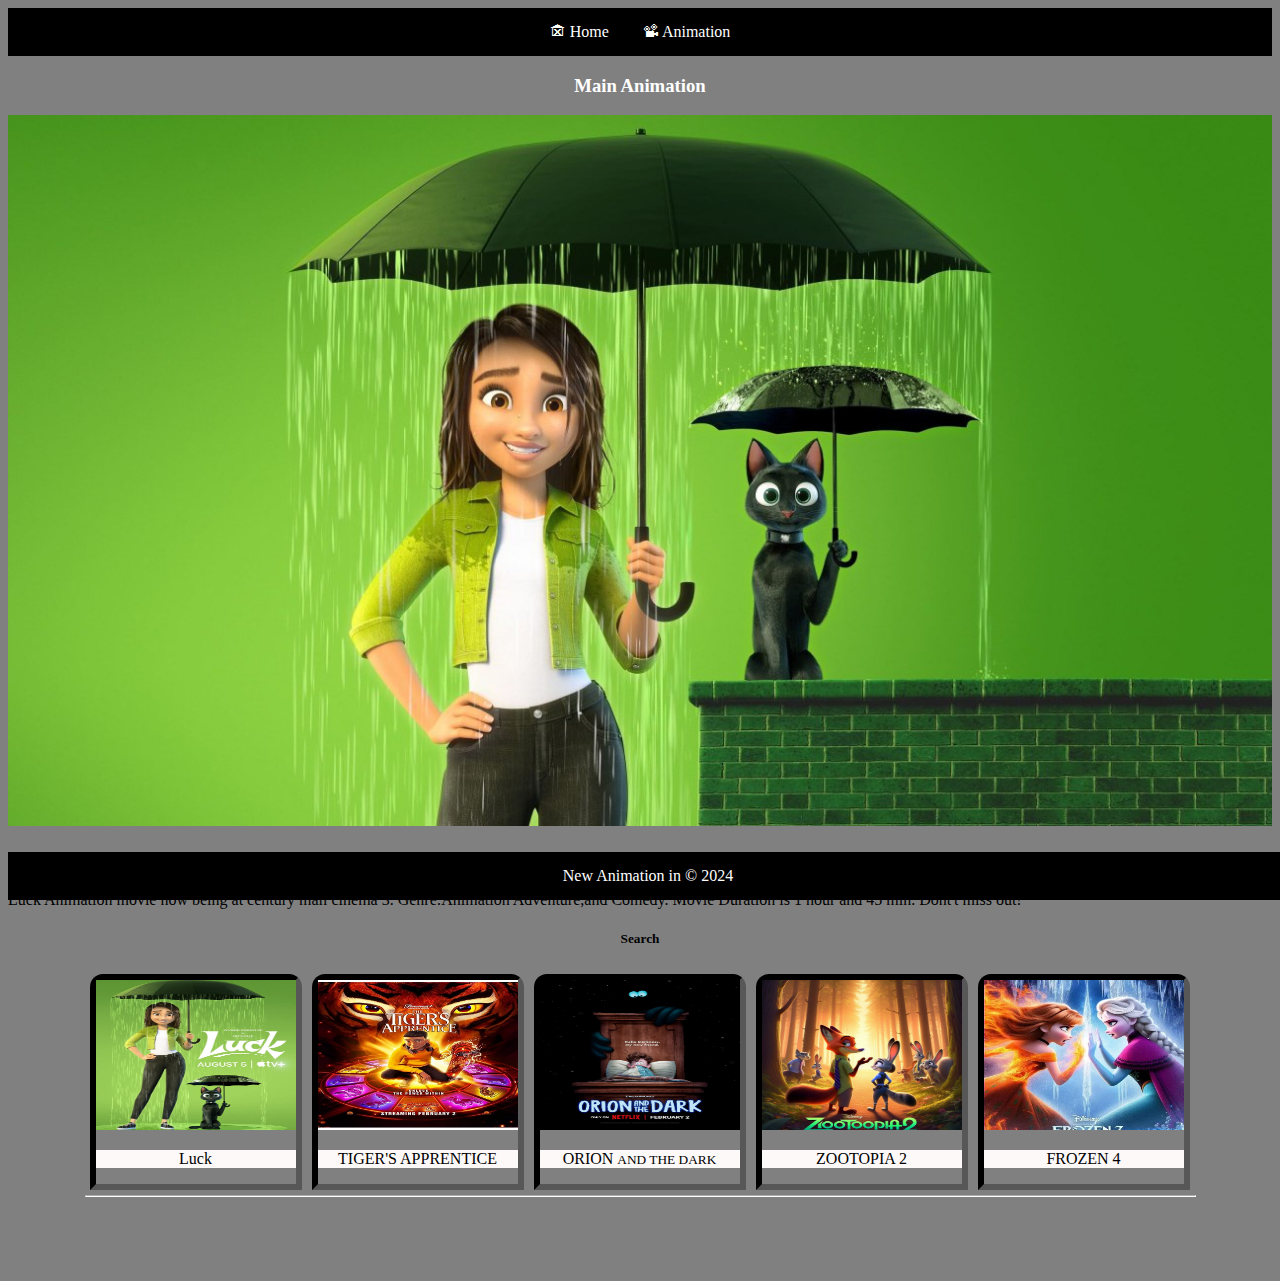
<file: index.html>
<!DOCTYPE html>
<html lang="en">
<head>
	<meta charset="UTF-8">
	<meta name="viewport" content="width=device-width, initial-scale=1.0">
	<title>📽 Animation</title>
	<link href="header.css" rel="stylesheet" type="text/css">
</head>
<body  style="font-family: cursive,verdana;">
<header class="list">
<ul>
<li><box><a href="index.html"> 🏚 Home</a></box></li>
<li><box><a href="Animation.html">📽 Animation</a></box></li>
</ul>
</header>
<h3>Main Animation</h3>
<div><img src="photos/25.jpg" width="100%" height="80%">
<h4>Animation Luck:</h4>
<p>Luck Animation movie now being at century mall cinema 3. Genre:Animation Adventure,and Comedy. Movie Duration is 1 hour and 45 min. Dont't miss out! </p>
</div>
<div><h5 style="text-align: center;"><box><im>Search</im></box></h5></div>

	<div class="master">
	
	   <div class="container">
		 <a href="play.html" target="_blank">
		<img src="photos/1111.jpg" ><button class="play-buttom">▶</button><p class="im1">Luck</p></a>
		</div>

	   <div class="container">
		<a href="play.html" target="_blank">
		<img src="photos/27.jpg"><button class="play-buttom">▶</button>
		<p class="im1">TIGER'S APPRENTICE</p></a></div>
	   <div class="container">
		 <a href="play.html" target="_blank">
		<img src="photos/55.jpg"  ><button class="play-buttom">▶</button>
		 <p class="im1">ORION <small> AND THE DARK</small></p></a></div>
	   <div class="container">   
		<a href="play.html" target="_blank">
		 <img src="photos/17.jpg"  ><button class="play-buttom">▶</button> <p class="im1">ZOOTOPIA 2</p></a></div>
	   <div class="container">  
		  <a href="play.html" target="_blank">
		 <img src="photos/99.jpg"  ><button class="play-buttom">▶</button> <p class="im1">FROZEN 4</p></a></div>
	  
	   <hr style="border-color: white;">
	</div><br><br><br>
	<footer>  <ul><li>  New Animation in &copy; 2024</li</ul></footer>
</body>
</html>
</file>
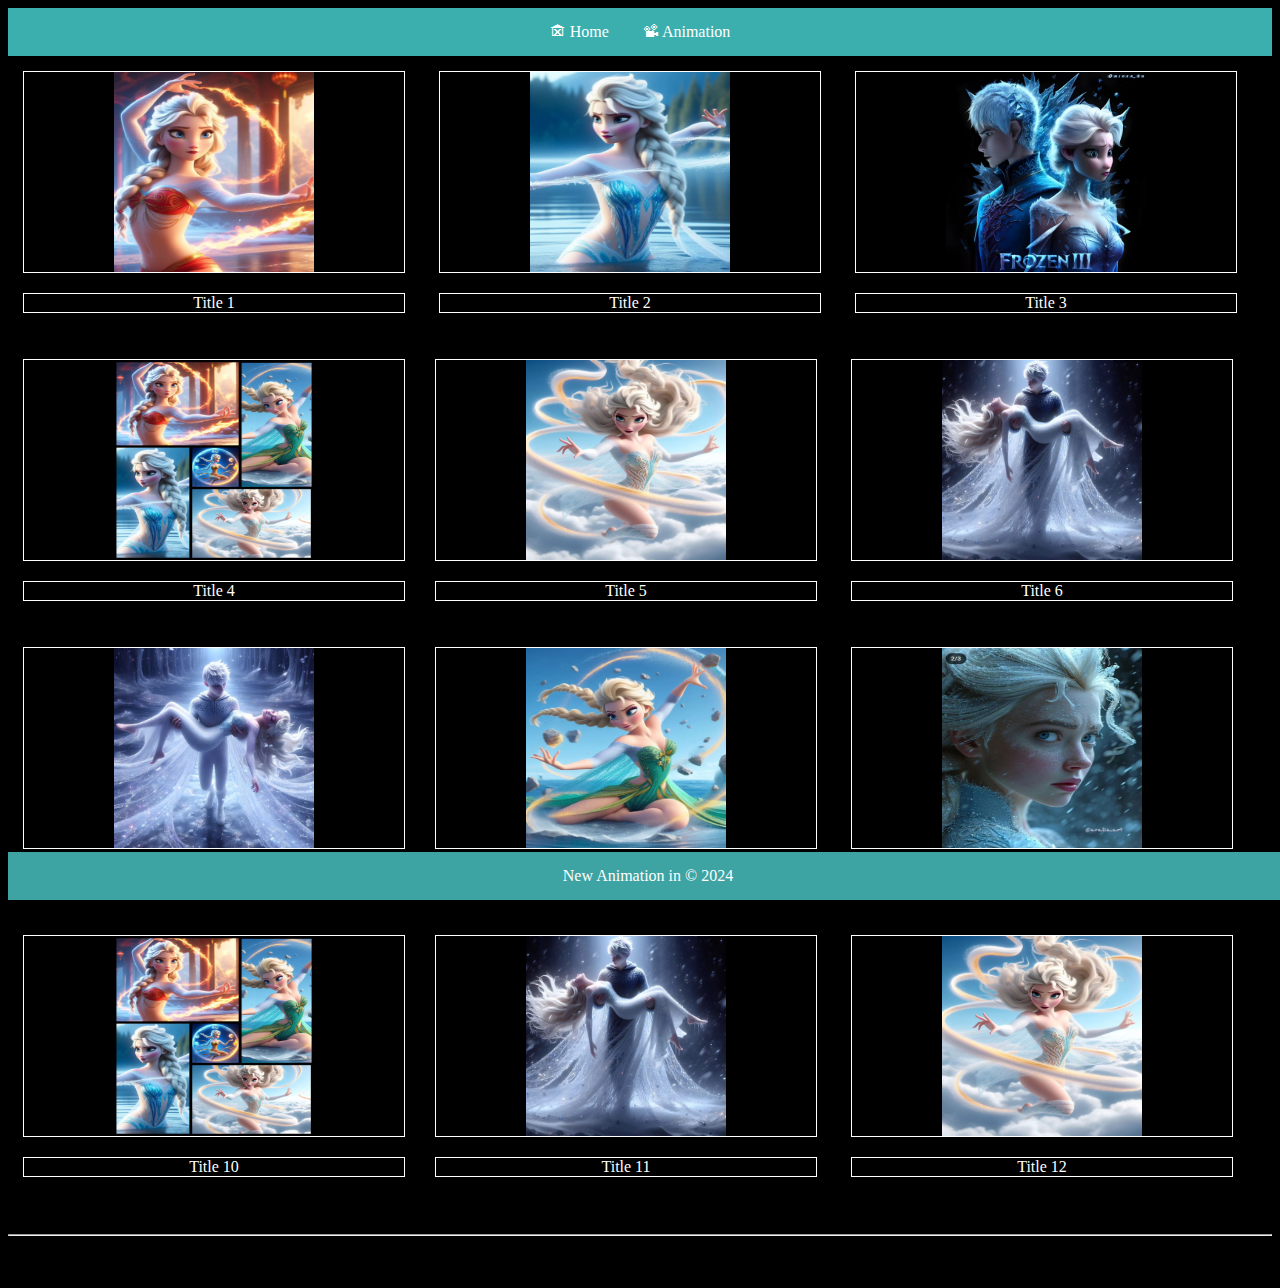
<file: Album1.html>
<!DOCTYPE html>
<html lang="en">
<head>
    <meta charset="UTF-8">
    <meta name="viewport" content="width=device-width, initial-scale=1.0">
    <title>play page</title>
    <link href="Album.css" rel="stylesheet" type="text/css">
</head>
<body>
    <header class="list">
        <ul>
        <li><box><a href="index.html"> 🏚 Home</a></box></li>
        <li><box><a href="Animation.html">📽 Animation</a></box></li>
        </ul>
        </header>
       
  
<ul>
<li><a href="Browes.html"><img src="photos/A11.jpg"><p style="border: 1px solid white;">Title 1</p></a></li>
<li><a href="Browes.html"><img src="photos/A22.jpg"><p style="border: 1px solid white;">Title 2</p></a></li>
<li><a href="Browes.html"><img src="photos/a33.jpg" ><p style="border: 1px solid white;">Title 3</p></a></li>
</ul>
<ul>
    <li><a href="Browes.html"><img src="photos/A44.jpg" ><p style="border: 1px solid white;">Title 4</p></a</li>
    <li><a href="Browes.html"><img src="photos/A66.jpg" ><p style="border: 1px solid white;">Title 5</p></a></li>
    <li><a href="Browes.html"><img src="photos/a1.jpg"><p style="border: 1px solid white;">Title 6</p></a></li>
    </ul>
    <ul>
        <li><a href="Browes.html"><img src="photos/a2.jpg" ><p style="border: 1px solid white;">Title 7</p></a</li>
        <li><a href="Browes.html"><img src="photos/A77.jpg" ><p style="border: 1px solid white;">Title 8</p></a></li>
        <li><a href="Browes.html"><img src="photos/A33 (2).jpg"><p style="border: 1px solid white;">Title 9</p></a></li>
        </ul>

        <ul>
            <li><a href="Browes.html"><img src="photos/A44.jpg" ><p style="border: 1px solid white;">Title 10</p></a</li>
            <li><a href="Browes.html"><img src="photos/a1.jpg" ><p style="border: 1px solid white;">Title 11</p></a></li>
            <li><a href="Browes.html"><img src="photos/A66.jpg"><p style="border: 1px solid white;">Title 12</p></a></li>
            </ul>

        </div><br><hr><br><br>
     
        <footer><ul><li> New Animation in &copy; 2024</li></ul></footer>
</body>
</html>
</file>
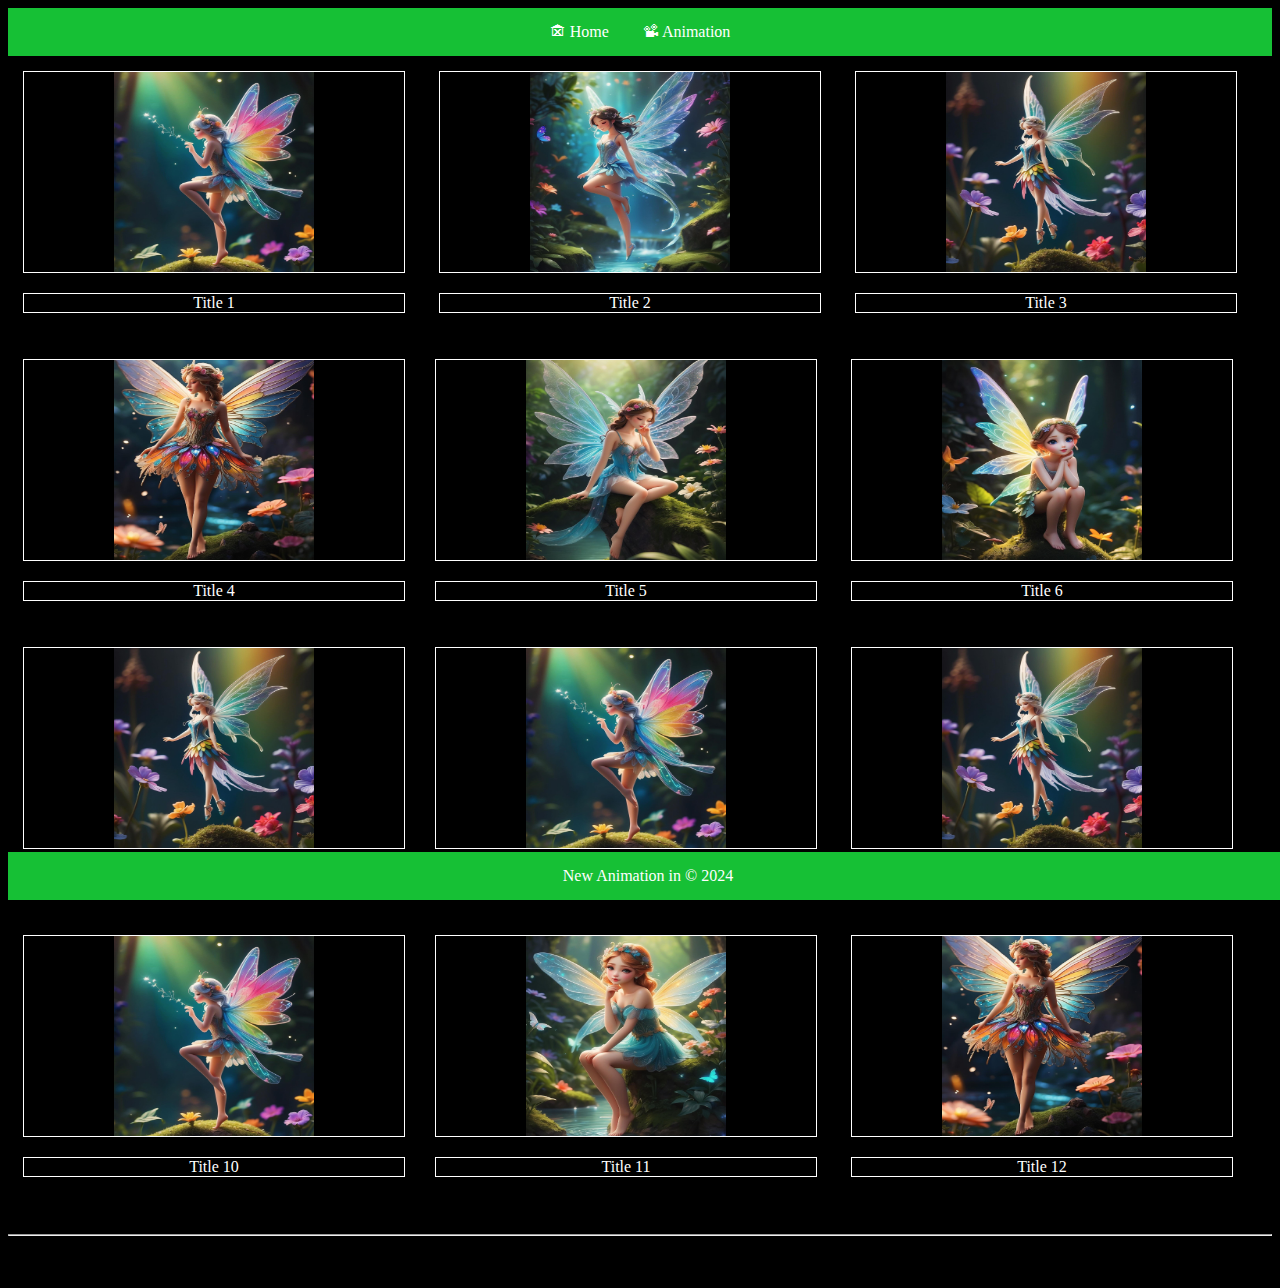
<file: Album2.html>
<!DOCTYPE html>
<html lang="en">
<head>
    <meta charset="UTF-8">
    <meta name="viewport" content="width=device-width, initial-scale=1.0">
    <title>play page</title>
    <link href="Album2.css" rel="stylesheet" type="text/css">
</head>
<body>
    <header class="list">
        <ul>
        <li><box><a href="index.html"> 🏚 Home</a></box></li>
        <li><box><a href="Animation.html">📽 Animation</a></box></li>
        </ul>
        </header>
       
  
<ul>
<li><a href="Browes.html"><img src="photos/p1.jpg"><p style="border: 1px solid white;">Title 1</p></a></li>
<li><a href="Browes.html"><img src="photos/p777.jpg"><p style="border: 1px solid white;">Title 2</p></a></li>
<li><a href="Browes.html"><img src="photos/p22.jpg" ><p style="border: 1px solid white;">Title 3</p></a></li>
</ul>
<ul>
    <li><a href="Browes.html"><img src="photos/p2.jpg" ><p style="border: 1px solid white;">Title 4</p></a</li>
    <li><a href="Browes.html"><img src="photos/p666.jpg" ><p style="border: 1px solid white;">Title 5</p></a></li>
    <li><a href="Browes.html"><img src="photos/p55.jpg"><p style="border: 1px solid white;">Title 6</p></a></li>
    </ul>
    <ul>
        <li><a href="Browes.html"><img src="photos/p5.jpg" ><p style="border: 1px solid white;">Title 7</p></a</li>
        <li><a href="Browes.html"><img src="photos/p33.jpg" ><p style="border: 1px solid white;">Title 8</p></a></li>
        <li><a href="Browes.html"><img src="photos/p3.jpg"><p style="border: 1px solid white;">Title 9</p></a></li>
        </ul>

        <ul>
            <li><a href="Browes.html"><img src="photos/p4.jpg" ><p style="border: 1px solid white;">Title 10</p></a</li>
            <li><a href="Browes.html"><img src="photos/p888.jpg" ><p style="border: 1px solid white;">Title 11</p></a></li>
            <li><a href="Browes.html"><img src="photos/p8.jpg"><p style="border: 1px solid white;">Title 12</p></a></li>
            </ul>

        </div><br><hr><br><br>
     
        <footer><ul><li> New Animation in &copy; 2024</li></ul></footer>
</body>
</html>
</file>
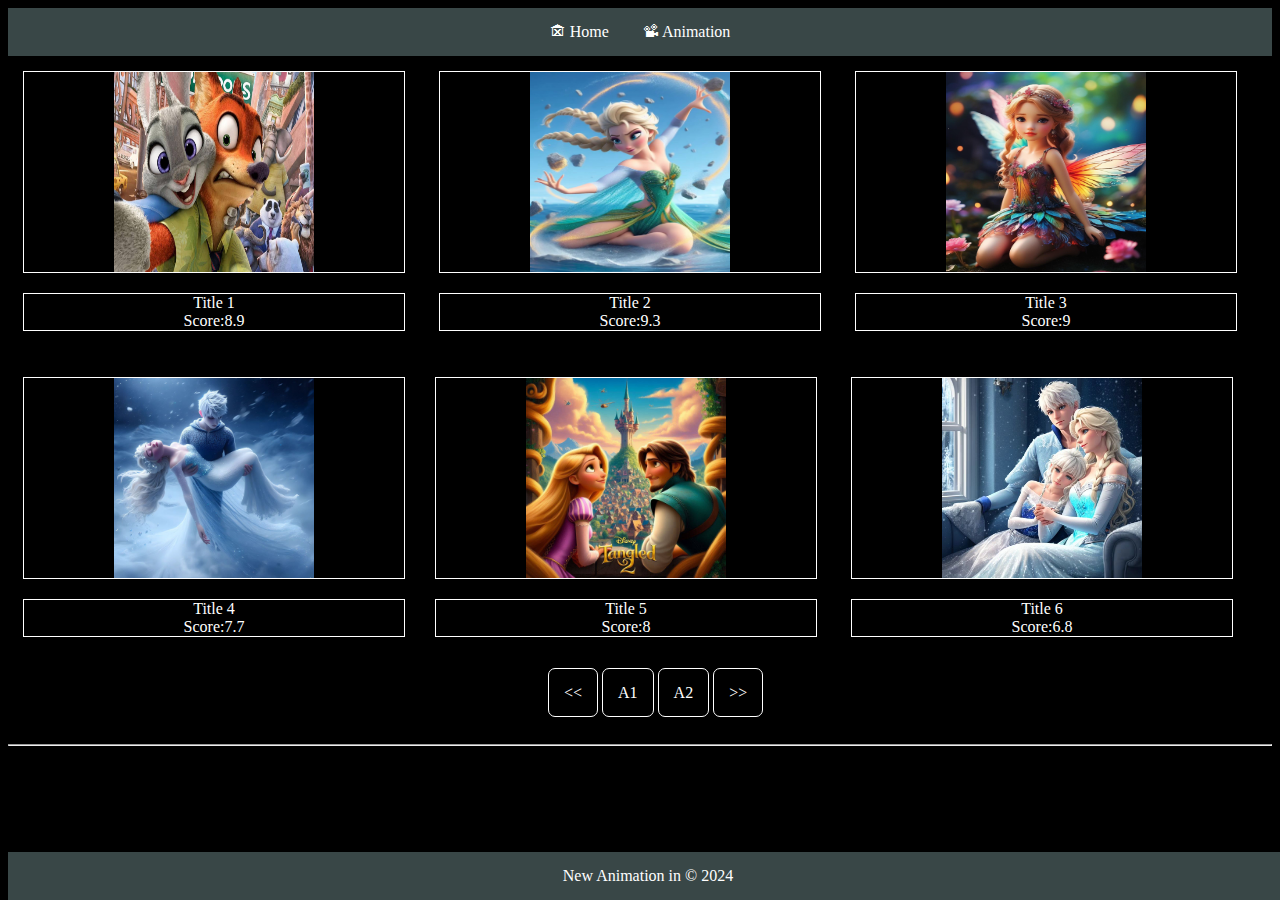
<file: Animation.html>
<!DOCTYPE html>
<html lang="en">
<head>
    <meta charset="UTF-8">
    <meta name="viewport" content="width=device-width, initial-scale=1.0">
    <title>play page</title>
    <link href="Animation.css" rel="stylesheet" type="text/css">
</head>
<body>
    <header class="list">
        <ul>
        <li><box><a href="index.html"> 🏚 Home</a></box></li>
        <li><box><a href="Animation.html">📽 Animation</a></box></li>
        </ul>
        </header>
       
  
<ul>
<li><a href="Browes.html"><img src="photos/444.jpg"><p style="border: 1px solid white;">Title 1<br>Score:8.9</p></a></li>
<li><a href="Browes.html"><img src="photos/A77.jpg"><p style="border: 1px solid white;">Title 2<br>Score:9.3</p></a></li>
<li><a href="Browes.html"><img src="photos/1212.jpg" ><p style="border: 1px solid white;">Title 3<br>Score:9</p></a></li>
</ul>
<ul>
    <li><a href="Browes.html"><img src="photos/1414.jpg" ><p style="border: 1px solid white;">Title 4<br>Score:7.7</p></a</li>
    <li><a href="Browes.html"><img src="photos/15.jpg" ><p style="border: 1px solid white;">Title 5<br>Score:8</p></a></li>
    <li><a href="Browes.html"><img src="photos/1313.jpg"><p style="border: 1px solid white;">Title 6<br>Score:6.8</p></a></li>
    </ul>
    <ol class="paad">
        <li class="pages"><a href="index.html"><<</a></li>
        <li class="pages"><a href="Album1.html">A1</a></li>
        <li class="pages"><a href="Album2.html">A2</a></li>
        <li class="pages"><a href="play.html">>></a></li>
    </ol>

        </div><br><hr><br><br>
     
        <footer><ul><li> New Animation in &copy; 2024</li></ul></footer>
</body>
</html>
</file>
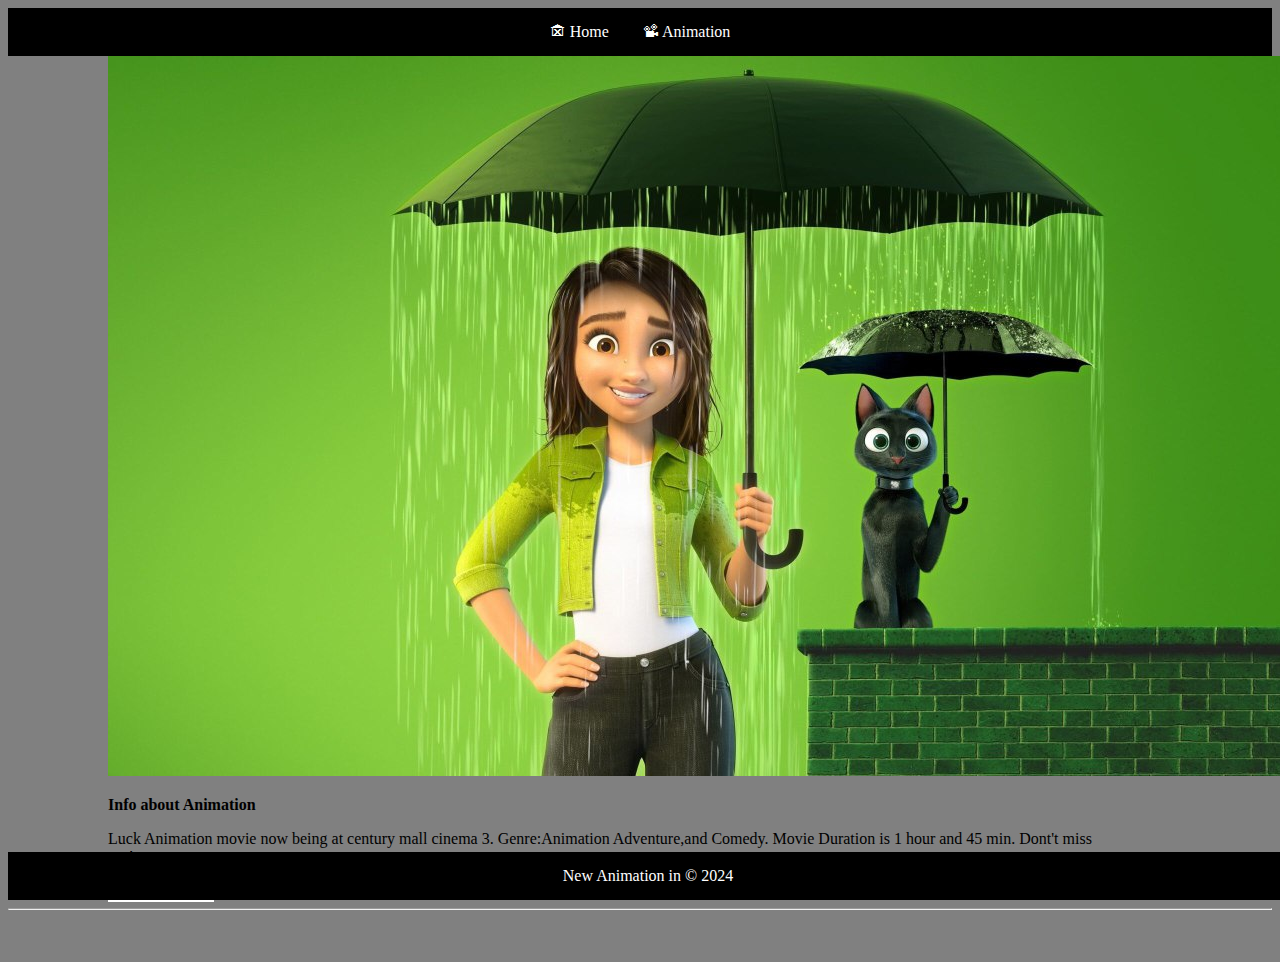
<file: play.html>
<!DOCTYPE html>
<html lang="en">
<head>
    <meta charset="UTF-8">
    <meta name="viewport" content="width=device-width, initial-scale=1.0">
    <title>play Animation▶</title>
    <link href="header.css" rel="stylesheet" type="text/css">
    
</head>
<body>
    <body  style="font-family: cursive,verdana;">
        <header class="list">
        <ul>
            <li><box><a href="index.html"> 🏚 Home</a></box></li>
        <li><box><a href="Animation.html">📽 Animation</a></box></li>
        </ul>
        </header>
  <div style="width: 80%; padding-left:100px; padding-right:100px;"><img src="photos/25.jpg">
<p><b>Info about Animation</b></p>
<p>Luck Animation movie now being at century mall cinema 3. Genre:Animation Adventure,and Comedy. Movie Duration is 1 hour and 45 min. Dont't miss out!</p>

   <box class="boox"><a href="Browes.html" >Play Animation</a></box> <br>
</div>

<hr><br><br>
<footer>  <ul><li>  New Animation in &copy; 2024</li</ul></footer>
</body>
</html>
</file>
<file: header.css>
.list{

background-color: rgb(0, 0, 0);
text-align: center;

}

ul>li{
text-align: center;
    list-style-type: none;
    display: inline-block;
    padding: 15px;
    color: white;
}
ul, a{
margin: 0;
padding: 0;
text-decoration: none;
color: white;
}
h3{
text-align: center;
color: white;
}
body{

background-color: gray;
}
box:hover{
background-color: rgb(13, 162, 35);
padding: 5px;
border-radius: 5px;
font-size: 17px;
}

.master{
    width: 1111px;
    background-color: gray;
    height: 250px;
    margin-left: auto;
    margin-right: auto;
    position:relative;
  
    }
    
    .container{
        position: relative;
        display: inline-block;
        border: 1px solid black;
        float: left;
        border: 6px solid;
        width: 200px;
        border-color: rgb(3, 3, 3);
        margin: 5px;
        border-style: inset;
        border-radius: 13px 13px 0px 0px;
        transition: all 1s;
        
        }
        .container:hover{
            border: 5px solid blue;
             opacity: 0.8;
             border: 2px solid rgb(114, 114, 232);}
            
            .container img{
               width: 200px;
               height: 150px;}
        
        .i1 img{
            transition: all 1s;
        width: 100%;
        height: 150px;
        border-radius: 8px 8px 0px 0px;}
        
        
        .i1 img:hover{
            width: 100%;
            
            border-radius: 30px;
            border-style: inset;
            border: 8px solid;
            border-radius: 30px 30px 0px 0px;
            opacity: 0.7;
            }
        
        
        .il:hover{
            border-radius: 15px 15px 0px 0px;
        border: 5px;
        border-color: black;
        border-radius: 20px;
        border-radius: 30px;
       opacity: 0.8;
      
        }
        .im1{
        color: rgb(0, 0, 0);
        text-align: center;
        background-color: rgb(253, 249, 249);
        }
    footer{
 text-align: center; 
 width: 100%; 
background-color: rgb(0, 0, 0);
position: fixed;
bottom: 0;

    }
   .boox{
border: 3px solid #fff;
color: black;

   }
   video{
width: 100%;
height: 600px;
animation-play-state: running;

   }
   .container:hover .play-buttom{
    display: block;
    }
    .play-buttom{
        position: absolute;
        top: 50%;
        left: 50%;
        transform: translate(-50%, -50%);
         
        display: none;
        }
</file>
<file: Album.css>
.list{

    background-color: rgb(57, 71, 71);
    text-align: center;}
    ul>li{
    text-align: center;
    list-style-type: none;
    display: inline-block;
    padding: 15px;
    color: white;}
    
    ul, a{
    margin: 0;
    padding: 0;
    text-decoration: none;
    color: white;}

footer{
text-align: center; 
width: 100%; 
background-color:rgb(62, 163, 163);
position: fixed;
bottom: 0;}
img{
width: 200px;
height: 200px;
padding-left: 90px;
padding-right: 90px;
border: 1px solid white;}
           
    body{
    background-color: black;
    font-family:  cursive,verdana;}

        
   img:hover{
   width: 180px;
   height: 180px;
   opacity: 70%; }
   
    .list{
    background-color: rgb(59, 174, 174);
   text-align: center;}                      

     
    ul>li{
    text-align: center;
    list-style-type: none;
    display: inline-block;
    padding: 15px;
   color: white; }
 
    ul, a{
    margin: 0px;
    padding: 0px;
    text-decoration: none;
    color: white;}
       
   box:hover{
   background-color: rgb(18, 20, 18);
   padding: 5px;
   border-radius: 5px;
    font-size: 17px;}


li>a :hover{
background-color:black;
}
</file>
<file: Album2.css>
.list{

    background-color: rgb(57, 71, 71);
    text-align: center;}
    ul>li{
    text-align: center;
    list-style-type: none;
    display: inline-block;
    padding: 15px;
    color: white;}
    
    ul, a{
    margin: 0;
    padding: 0;
    text-decoration: none;
    color: white;}

footer{
text-align: center; 
width: 100%; 
background-color:rgb(22, 192, 53);
position: fixed;
bottom: 0;}
img{
width: 200px;
height: 200px;
padding-left: 90px;
padding-right: 90px;
border: 1px solid white;}
           
    body{
    background-color: black;
    font-family:  cursive,verdana;}

        
   img:hover{
   width: 180px;
   height: 180px;
   opacity: 70%; }
   
    .list{
    background-color: rgb(22, 192, 53);
   text-align: center;}                      

     
    ul>li{
    text-align: center;
    list-style-type: none;
    display: inline-block;
    padding: 15px;
   color: white; }
 
    ul, a{
    margin: 0px;
    padding: 0px;
    text-decoration: none;
    color: white;}
       
   box:hover{
   background-color: rgb(18, 20, 18);
   padding: 5px;
   border-radius: 5px;
    font-size: 17px;}


li>a :hover{
background-color:black;
}
</file>
<file: Animation.css>
.list{

    background-color: rgb(57, 71, 71);
    text-align: center;}
    ul>li{
    text-align: center;
    list-style-type: none;
    display: inline-block;
    padding: 15px;
    color: white;}
    
    ul, a{
    margin: 0;
    padding: 0;
    text-decoration: none;
    color: white;}

footer{
text-align: center; 
width: 100%; 
background-color:rgb(57, 71, 71);
position: fixed;
bottom: 0;}
img{
width: 200px;
height: 200px;
padding-left: 90px;
padding-right: 90px;
border: 1px solid white;}
           
    body{
    background-color: black;
    font-family:  cursive,verdana;}

        
   img:hover{
   width: 180px;
   height: 180px;
   opacity: 70%; }
   
    .list{
    background-color: rgb(57, 71, 71);
   text-align: center;}                      

     
    ul>li{
    text-align: center;
    list-style-type: none;
    display: inline-block;
    padding: 15px;
   color: white; }
 
    ul, a{
    margin: 0px;
    padding: 0px;
    text-decoration: none;
    color: white;}
       
   box:hover{
   background-color: rgb(23, 108, 16);
   padding: 5px;
   border-radius: 5px;
    font-size: 17px;}
.pages{
color: white;
    display: inline;
  border: 1px solid white;
 border-radius: 7px;
}
.paad{
padding-left: 540px;
}
li>a :hover{
background-color: rgb(34, 34, 59);
}
ol>li{
    text-align: center;
    list-style-type: none;
    display: inline-block;
    padding: 15px;
   color: white; }
   ol>li:hover{
border-radius: 13px;
    background-color: rgb(141, 129, 129);
   }
</file>
